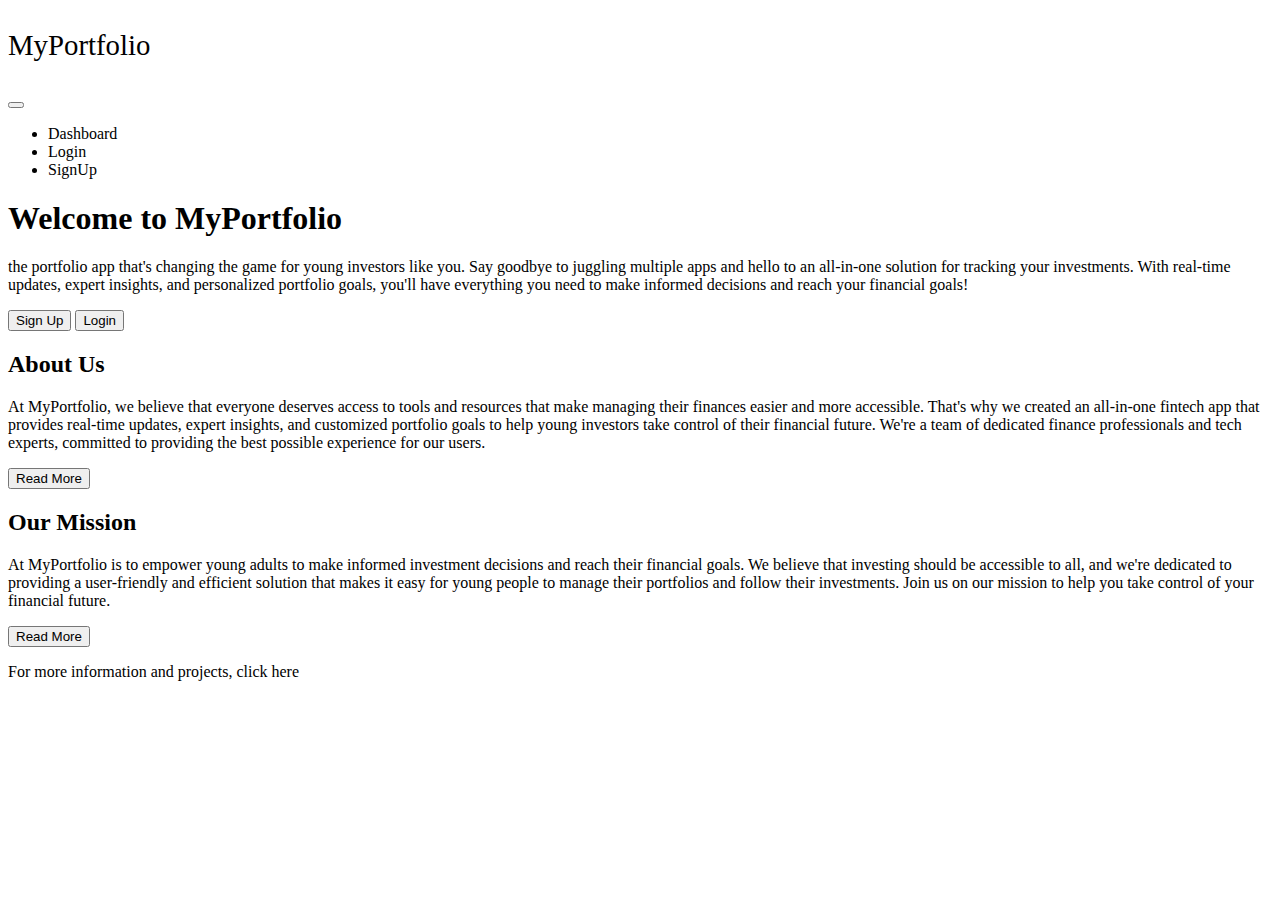
<file: src/main/resources/templates/index.html>
<!DOCTYPE html>
<html lang="en" xmlns:th="http://www.thymeleaf.org">
<head>
    <meta charset="UTF-8">
    <meta http-equiv="X-UA-Compatible" content="IE=edge">
    <meta name="viewport" content="width=device-width, initial-scale=1.0">
    <!-- Bootstrap CSS -->
    <link href="https://cdn.jsdelivr.net/npm/bootstrap@5.3.0-alpha1/dist/css/bootstrap.min.css" rel="stylesheet" integrity="sha384-GLhlTQ8iRABdZLl6O3oVMWSktQOp6b7In1Zl3/Jr59b6EGGoI1aFkw7cmDA6j6gD" crossorigin="anonymous">
    <link rel="stylesheet" th:href="@{/css/style.css}">

    <title>Index</title>
</head>
<body>
<div class="container text-bg-dark py-4">
    <!-- Nav -->
    <header class="p-3 text-bg-dark">
        <div class="container">
            <div class="d-flex flex-wrap align-items-center">
                <a th:href="@{index}" class="justify-content-center justify-content-md-start col-12 col-md-6 col-lg-7 col-xl-8 fs-4 d-flex align-items-center mb-2 mb-lg-0 text-white text-decoration-none">
                    <!-- have to modify pic -->
                    <p style="font-size: 1.8rem;" id="logo">MyPortfolio</p>
                </a>

                <nav class="col-12 col-md-6 col-lg-5 col-xl-4 navbar navbar-expand-md navbar-dark">
                    <div class="container justify-content-center">
                        <button class="navbar-toggler" type="button" data-bs-toggle="collapse" data-bs-target="#n_bar" aria-controls="navbarNavAltMarkup" aria-label="Toggle navigation">
                            <span class="navbar-toggler-icon"></span>
                        </button>
                        <div class="collapse navbar-collapse justify-content-end" id="n_bar">
                            <ul class="navbar-nav justify-content-center align-items-center">
                                <li class="nav-item active"><a class="nav-link" th:href="@{dashboard}">Dashboard</a></li>

                                <li class="nav-item active"><a class="nav-link" th:href="@{login}">Login</a></li>
                                <li class="nav-item active"><a class="nav-link" th:href="@{signup}">SignUp</a></li>
                            </ul>
                        </div>
                    </div>
                </nav>
            </div>
        </div>
    </header>
    <!-- Hero -->
    <div class="px-4 pt-3 my-4 text-center border-bottom text-bg-dark">
        <h1 class="display-4 fw-bold">Welcome to MyPortfolio</h1>
        <div class="col-lg-6 mx-auto">
            <p class="lead mb-2">the portfolio app that's changing the game for young investors like you. Say goodbye to juggling multiple apps and hello to an all-in-one solution for tracking your investments. With real-time updates, expert insights, and personalized portfolio goals, you'll have everything you need to make informed decisions and reach your financial goals!</p>
            <div class="d-grid gap-2 d-sm-flex justify-content-sm-center mb-5">
                <a th:href="@{signup}"><button type="button" class="btn btn-primary btn-lg px-4 me-sm-3">Sign Up</button></a>
                <a th:href="@{login}"><button type="button" class="btn btn-outline-secondary btn-lg px-4">Login</button></a>
            </div>
        </div>
        <div style="max-height: 100%;">
            <div class="container px-2">
                <!-- have to modify pic -->
                <div class="image-hero"></div>
            </div>
        </div>
    </div>

    <!-- Bottom Sections -->
    <div class="row align-items-md-stretch">
        <div class="col-md-6">
            <div class="h-100 p-5 text-bg-secondary rounded-3">
                <h2>About Us</h2>
                <p>At MyPortfolio, we believe that everyone deserves access to tools and resources that make managing their finances easier and more accessible. That's why we created an all-in-one fintech app that provides real-time updates, expert insights, and customized portfolio goals to help young investors take control of their financial future. We're a team of dedicated finance professionals and tech experts, committed to providing the best possible experience for our users.</p>
                <button class="btn btn-outline-light m-2" type="button">Read More</button>
            </div>
        </div>
        <div class="col-md-6">
            <div class="h-100 p-5 bg-light border rounded-3 text-bg-light">
                <h2>Our Mission</h2>
                <p>At MyPortfolio is to empower young adults to make informed investment decisions and reach their financial goals. We believe that investing should be accessible to all, and we're dedicated to providing a user-friendly and efficient solution that makes it easy for young people to manage their portfolios and follow their investments. Join us on our mission to help you take control of your financial future.</p>
                <button class="btn btn-outline-secondary m-2" type="button">Read More</button>
            </div>
        </div>
    </div>
    <footer class="row justify-content-center">
        <div class="p-4 col-auto">
            <p>For more information and projects, click here</p>
        </div>
    </footer>
</div>

<!-- Option 1: Bootstrap Bundle with Popper -->
<script src="https://cdn.jsdelivr.net/npm/bootstrap@5.3.0-alpha1/dist/js/bootstrap.bundle.min.js" integrity="sha384-w76AqPfDkMBDXo30jS1Sgez6pr3x5MlQ1ZAGC+nuZB+EYdgRZgiwxhTBTkF7CXvN" crossorigin="anonymous"></script>
<script th:src="@{/javascript/index.js}"></script>
</body>
</html>
</file>
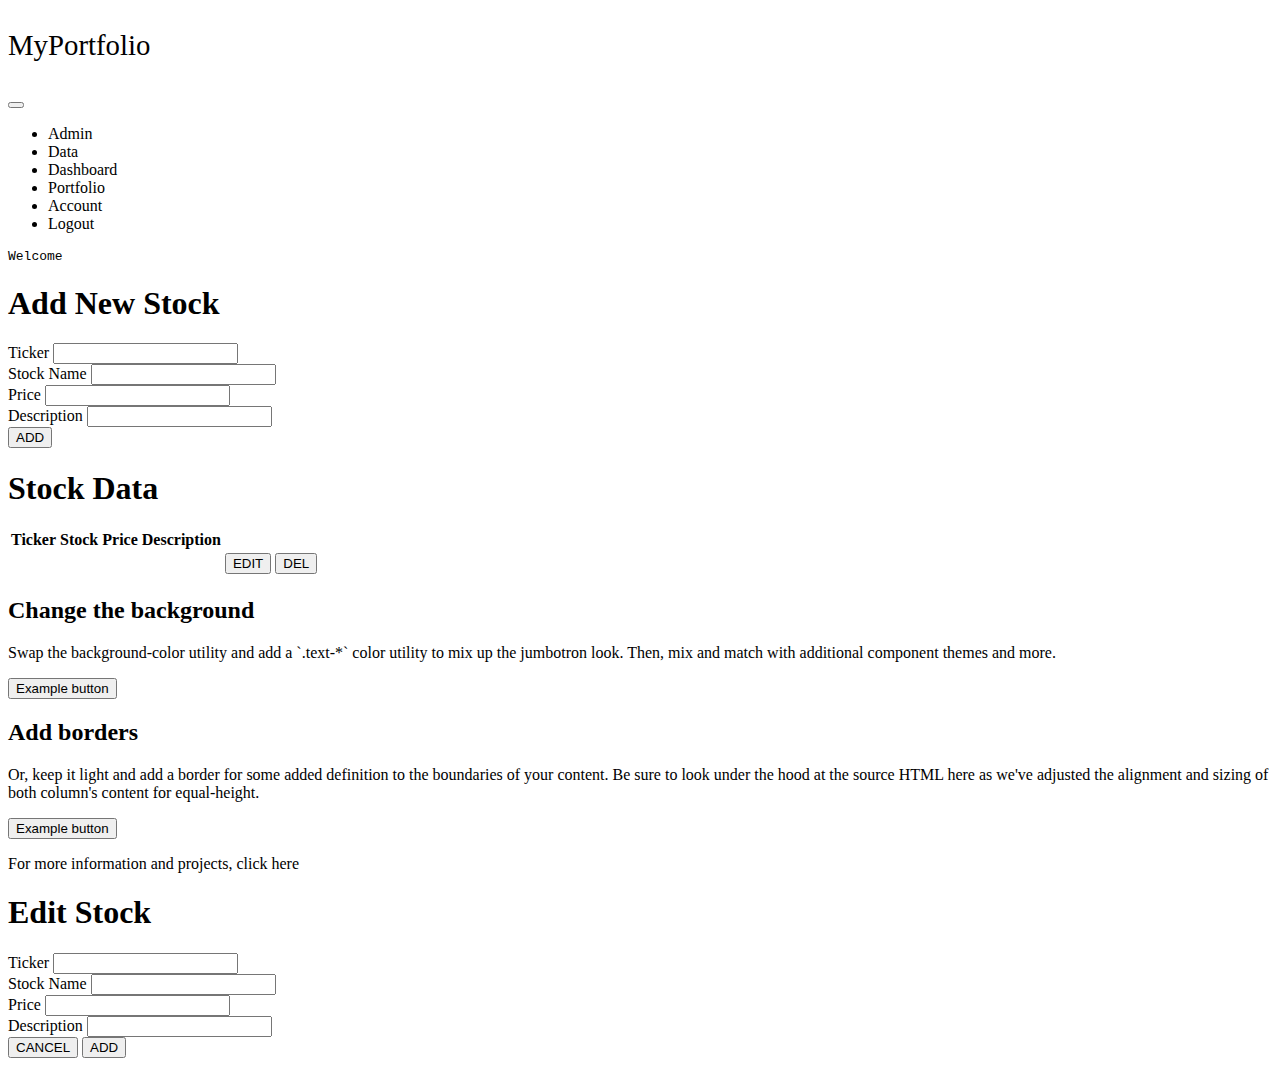
<file: src/main/resources/templates/adminstocks.html>
<!DOCTYPE html>
<html lang="en" xmlns:th="http://www.thymeleaf.org" xmlns:sec="http://www.thymeleaf.org/thymeleaf-extras-springsecurity6">
<head>
  <meta charset="UTF-8">
  <meta http-equiv="X-UA-Compatible" content="IE=edge">
  <meta name="viewport" content="width=device-width, initial-scale=1.0">
  <!-- Bootstrap CSS -->
  <link href="https://cdn.jsdelivr.net/npm/bootstrap@5.3.0-alpha1/dist/css/bootstrap.min.css" rel="stylesheet" integrity="sha384-GLhlTQ8iRABdZLl6O3oVMWSktQOp6b7In1Zl3/Jr59b6EGGoI1aFkw7cmDA6j6gD" crossorigin="anonymous">
  <link rel="stylesheet" th:href="@{/css/style.css}">

  <title>User Dashboard</title>
</head>
<body>
<div class="container text-bg-dark py-4">
  <!-- Nav -->
  <header class="p-3 text-bg-dark">
    <div class="container">
      <div class="d-flex flex-wrap align-items-center">
        <a th:href="@{/user/dashboard}" class="justify-content-center justify-content-md-start col-12 col-md-6 col-lg-7 col-xl-8 fs-4 d-flex align-items-center mb-2 mb-lg-0 text-white text-decoration-none">
          <p style="font-size: 1.8rem;" id="logo">MyPortfolio</p>
        </a>

        <nav class="col-12 col-md-6 col-lg-5 col-xl-4 navbar navbar-expand-md navbar-dark">
          <div class="container justify-content-center">
            <button class="navbar-toggler" type="button" data-bs-toggle="collapse" data-bs-target="#n_bar" aria-controls="navbarNavAltMarkup" aria-label="Toggle navigation">
              <span class="navbar-toggler-icon"></span>
            </button>
            <div class="collapse navbar-collapse justify-content-end" id="n_bar">
              <ul class="navbar-nav justify-content-end align-items-center">
                <!-- <button class="navbar-toggler" type="button" data-bs-toggle="collapse" data-bs-target="#n_bar" aria-controls="navbarNavAltMarkup" aria-label="Toggle navigation">
                    <span>Admin</span>
                    <li sec:authorize="hasRole('ADMIN')" class="nav-item active"><a class="nav-link" th:href="@{/admin/users}">Users</a></li>
                </button> -->
                <li sec:authorize="hasRole('ADMIN')" class="nav-item active"><a class="nav-link" th:href="@{/admin/users}">Admin</a></li>
                <li sec:authorize="hasRole('ADMIN')" class="nav-item active"><a class="nav-link" th:href="@{/admin/stocks}">Data</a></li>

                <li class="nav-item active"><a class="nav-link" th:href="@{/user/dashboard}">Dashboard</a></li>
                <li class="nav-item active"><a class="nav-link" th:href="@{/user/portfolio}" id="dash-tab-login">Portfolio</a></li>
                <li class="nav-item active"><a class="nav-link" th:href="@{/user/account}">Account</a></li>
                <li class="nav-item active"><a class="nav-link" th:href="@{/logout}">Logout</a></li>
              </ul>
            </div>
          </div>
        </nav>
      </div>
    </div>
  </header>

  <!-- Main added p-3 class on all main-->
  <div class="row align-items-md-start justify-content-center mb-5 g-3 p-3" id="admin-dashboard">
    <div id="dash-top">
      <pre class="class col-12 d-flex justify-content-end align-items-center">Welcome <span th:object="${currentUser}" th:text="*{firstName}"></span></pre>
    </div>
    <!-- Add New Stock Form-->
    <h1 class="h3">Add New Stock</h1>
    <div  class="p-3 col-11 col-md-10">
      <form class="row g-3 needs-validation" method="post" th:action="@{/admin/stocks/add}" th:object="${newStock}">
        <div class="col-md-6">
          <label for="traded-stock" class="form-label">Ticker</label>
          <input 
            name="ticker" 
            class="form-control" 
            type="text" 
            id="ticker"
            th:field="*{ticker}"
            >
        </div>

        <div class="col-md-6">
          <label for="stockName" class="form-label">Stock Name</label>
          <input 
            name="stockName"
            type="text" 
            class="form-control" 
            id="stockName"
            th:field="*{stockName}"
            required>
        </div>

        <div class="col-md-6">
          <label for="price" class="form-label">Price</label>
          <input 
            pattern="^\d{1,8}|\d{0,8}\.\d{1,2}$"
            name="price"
            type="text" 
            class="form-control" 
            id="price"
            th:field="*{price}"
            required>
        </div>

        <div class="col-md-12">
          <label for="description" class="form-label">Description</label>
          <input 
            name="description"
            type="text" 
            class="form-control" 
            id="description"
            th:field="*{description}"
            required>
        </div>

        <div class="col-12">
          <button type="submit" class="btn btn-primary">ADD</button>
        </div>
      </form>
    </div>
    <!-- Top User Info: got rid of id="dash-left"-->
    <h1 class="h3">Stock Data</h1>
    <div class="p-3 col-11 col-md-12">
      <div>
        <table class="table text-bg-dark text-uppercase">
          <thead>
            <tr>
              <th scope="col">Ticker</th>
              <th scope="col">Stock</th>
              <th scope="col">Price</th>
              <th scope="col">Description</th>
              <th scope="col"></th>
              <th scope="col"></th>
            </tr>
          </thead>
          <tbody>
            <tr th:each="stock: ${allStocks}">
                <td th:text="${stock.ticker}"></td>
                <td th:text="${stock.stockName}"></td>

                <td th:with="price = ${stock.price}">
                  <span th:text="${#numbers.formatDecimal(price, 0, 'COMMA', 2, 'POINT')}"></span>
                </td>

                <td th:text="${stock.description}"></td>

                <td>
                    <button class="stock-edit-btn stock-add-btn btn-outline-dark btn btn-primary" data-bs-toggle="modal" data-bs-target="#exampleModal" 
                    th:id="${stock.ticker}">EDIT</button>
                </td>
                <td>
                    <form class="row g-3 needs-validation" 
                    method="post" 
                    th:action="@{/admin/stocks/delete/{ticker}(ticker = ${stock.ticker})}">
                    <button class="stock-add-btn btn-outline-dark btn btn-danger" type="submit">DEL</button>
                    </form>
                </td>

            </tr>
          </tbody>
        </table>
      </div>
    </div>
  </div>

  <!-- Bottom Sections -->
  <div class="row align-items-md-stretch">
    <div class="col-md-6">
      <div class="h-100 p-5 text-bg-dark rounded-3">
        <h2>Change the background</h2>
        <p>Swap the background-color utility and add a `.text-*` color utility to mix up the jumbotron look. Then, mix and match with additional component themes and more.</p>
        <button class="btn btn-outline-light" type="button">Example button</button>
      </div>
    </div>
    <div class="col-md-6">
      <div class="h-100 p-5 bg-light border rounded-3 text-bg-light">
        <h2>Add borders</h2>
        <p>Or, keep it light and add a border for some added definition to the boundaries of your content. Be sure to look under the hood at the source HTML here as we've adjusted the alignment and sizing of both column's content for equal-height.</p>
        <button class="btn btn-outline-secondary" type="button">Example button</button>
      </div>
    </div>
  </div>
  <footer class="row justify-content-center">
    <div class="p-4 col-auto gy-3">
      <p>For more information and projects, click here</p>
    </div>
  </footer>

  <!-- Modal -->
  <div class="modal fade" id="exampleModal" tabindex="-1" aria-labelledby="exampleModalLabel" aria-hidden="true">
    <div class="modal-dialog">
      <div class="modal-content text-bg-light">
        <div class="modal-header">

        <div class="modal-body">
          <h1 class="modal-title fs-5" id="exampleModalLabel">Edit Stock</h1>
          <form class="row g-3 needs-validation" method="post" th:action="@{/admin/stocks/edit}">
            <div class="col-md-6">
              <label for="traded-stock" class="form-label">Ticker</label>
              <input 
                name="ticker" 
                class="form-control input-modifier" 
                type="text" 
                id="traded-stock" 
                >
            </div>

            <div class="col-md-6">
              <label for="stockName" class="form-label">Stock Name</label>
              <input 
                name="stockName"
                type="text" 
                class="form-control" 
                id="stockName" 
                required>
            </div>

            <div class="col-md-6">
              <label for="price" class="form-label">Price</label>
              <input 
                pattern="^\d{1,8}|\d{0,8}\.\d{1,2}$"
                name="price"
                type="text" 
                class="form-control" 
                id="price" 
                required>
            </div>

            <div class="col-md-12">
              <label for="description" class="form-label">Description</label>
              <input 
                name="description"
                type="text" 
                class="form-control" 
                id="description" 
                required>
            </div>

            <div class="modal-footer">
              <button type="button" class="btn btn-secondary" data-bs-dismiss="modal">CANCEL</button>
              <a><button type="submit" class="btn btn-primary">ADD</button></a>
            </div>
          </form>
        </div>

      </div>
    </div>
  </div>
</div>

<!-- Option 1: Bootstrap Bundle with Popper -->
<script src="https://cdn.jsdelivr.net/npm/bootstrap@5.3.0-alpha1/dist/js/bootstrap.bundle.min.js" integrity="sha384-w76AqPfDkMBDXo30jS1Sgez6pr3x5MlQ1ZAGC+nuZB+EYdgRZgiwxhTBTkF7CXvN" crossorigin="anonymous"></script>
<script th:src="@{/javascript/index.js}"></script>
</body>
</html>
</file>
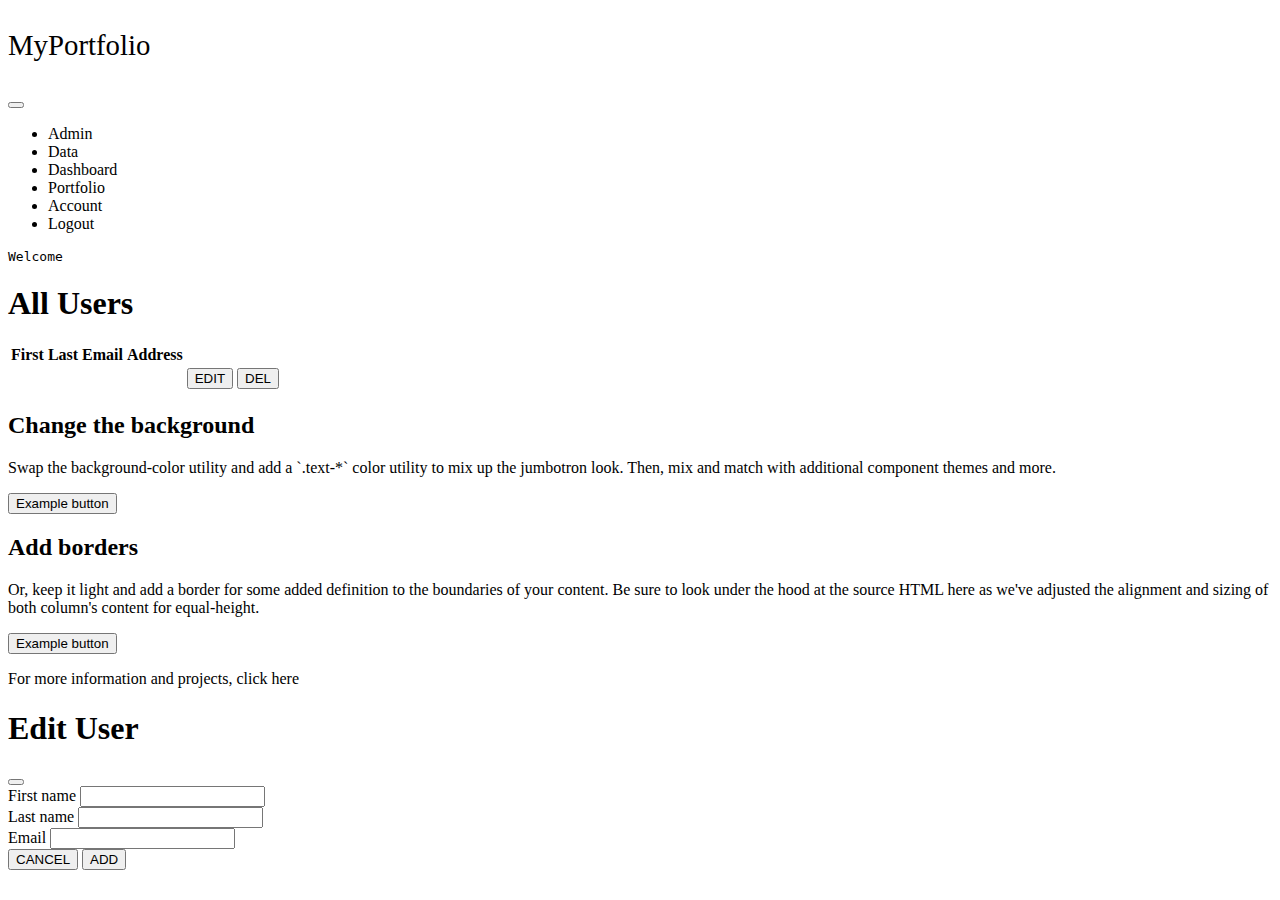
<file: src/main/resources/templates/adminusers.html>
<!DOCTYPE html>
<html lang="en" xmlns:th="http://www.thymeleaf.org" xmlns:sec="http://www.thymeleaf.org/thymeleaf-extras-springsecurity6">
<head>
  <meta charset="UTF-8">
  <meta http-equiv="X-UA-Compatible" content="IE=edge">
  <meta name="viewport" content="width=device-width, initial-scale=1.0">
  <!-- Bootstrap CSS -->
  <link href="https://cdn.jsdelivr.net/npm/bootstrap@5.3.0-alpha1/dist/css/bootstrap.min.css" rel="stylesheet" integrity="sha384-GLhlTQ8iRABdZLl6O3oVMWSktQOp6b7In1Zl3/Jr59b6EGGoI1aFkw7cmDA6j6gD" crossorigin="anonymous">
  <link rel="stylesheet" th:href="@{/css/style.css}">

  <title>User Dashboard</title>
</head>
<body>
<div class="container text-bg-dark py-4">
  <!-- Nav -->
  <header class="p-3 text-bg-dark">
    <div class="container">
      <div class="d-flex flex-wrap align-items-center">
        <a th:href="@{/user/dashboard}" class="justify-content-center justify-content-md-start col-12 col-md-6 col-lg-7 col-xl-8 fs-4 d-flex align-items-center mb-2 mb-lg-0 text-white text-decoration-none">
          <p style="font-size: 1.8rem;" id="logo">MyPortfolio</p>
        </a>

        <nav class="col-12 col-md-6 col-lg-5 col-xl-4 navbar navbar-expand-md navbar-dark">
          <div class="container justify-content-center">
            <button class="navbar-toggler" type="button" data-bs-toggle="collapse" data-bs-target="#n_bar" aria-controls="navbarNavAltMarkup" aria-label="Toggle navigation">
              <span class="navbar-toggler-icon"></span>
            </button>
            <div class="collapse navbar-collapse justify-content-end" id="n_bar">
              <ul class="navbar-nav justify-content-end align-items-center">
                <!-- <button class="navbar-toggler" type="button" data-bs-toggle="collapse" data-bs-target="#n_bar" aria-controls="navbarNavAltMarkup" aria-label="Toggle navigation">
                    <span>Admin</span>
                    <li sec:authorize="hasRole('ADMIN')" class="nav-item active"><a class="nav-link" th:href="@{/admin/users}">Users</a></li>
                </button> -->
                <li sec:authorize="hasRole('ADMIN')" class="nav-item active"><a class="nav-link" th:href="@{/admin/users}">Admin</a></li>
                <li sec:authorize="hasRole('ADMIN')" class="nav-item active"><a class="nav-link" th:href="@{/admin/stocks}">Data</a></li>


                <li class="nav-item active"><a class="nav-link" th:href="@{/user/dashboard}">Dashboard</a></li>
                <li class="nav-item active"><a class="nav-link" th:href="@{/user/portfolio}" id="dash-tab-login">Portfolio</a></li>
                <li class="nav-item active"><a class="nav-link" th:href="@{/user/account}">Account</a></li>
                <li class="nav-item active"><a class="nav-link" th:href="@{/logout}">Logout</a></li>
              </ul>
            </div>
          </div>
        </nav>
      </div>
    </div>
  </header>

  <!-- Main added p-3 class on all main-->
  <div class="row align-items-md-start justify-content-center mb-5 g-3 p-3" id="admin-dashboard">
    <div id="dash-top">
      <pre class="class col-12 d-flex justify-content-end align-items-center">Welcome <span th:object="${currentUser}" th:text="*{firstName}"></span></pre>
    </div>
    <!-- Top User Info: got rid of id="dash-left"-->
    <h1 class="h3">All Users</h1>
    <div class="p-3 col-11 col-md-12">
      <div>
        <table class="table text-bg-dark text-uppercase">
          <thead>
            <tr>
              <th scope="col">First</th>
              <th scope="col">Last</th>
              <th scope="col">Email</th>
              <th scope="col">Address</th>
              <th scope="col"></th>
              <th scope="col"></th>
            </tr>
          </thead>
          <tbody>
            <tr th:each="user: ${allUsers}">
                <td th:text="${user.firstName}"></td>
                <td th:text="${user.lastName}"></td>
                <td th:text="${user.email}"></td>
                <td th:text="${user.address}"></td>

                <td>
                    <button class="user-email stock-add-btn btn-outline-dark btn btn-primary" data-bs-toggle="modal" data-bs-target="#exampleModal" 
                    th:id="${user.email}">EDIT</button>
                </td>
                <td>
                    <form class="row g-3 needs-validation" 
                    method="post" 
                    th:action="@{/admin/users/delete/{email}(email = ${user.email})}">
                    <button class="stock-add-btn btn-outline-dark btn btn-danger" type="submit">DEL</button>
                    </form>
                </td>

            </tr>
          </tbody>
        </table>
      </div>
    </div>
  </div>

  <!-- Bottom Sections -->
  <div class="row align-items-md-stretch">
    <div class="col-md-6">
      <div class="h-100 p-5 text-bg-dark rounded-3">
        <h2>Change the background</h2>
        <p>Swap the background-color utility and add a `.text-*` color utility to mix up the jumbotron look. Then, mix and match with additional component themes and more.</p>
        <button class="btn btn-outline-light" type="button">Example button</button>
      </div>
    </div>
    <div class="col-md-6">
      <div class="h-100 p-5 bg-light border rounded-3 text-bg-light">
        <h2>Add borders</h2>
        <p>Or, keep it light and add a border for some added definition to the boundaries of your content. Be sure to look under the hood at the source HTML here as we've adjusted the alignment and sizing of both column's content for equal-height.</p>
        <button class="btn btn-outline-secondary" type="button">Example button</button>
      </div>
    </div>
  </div>
  <footer class="row justify-content-center">
    <div class="p-4 col-auto gy-3">
      <p>For more information and projects, click here</p>
    </div>
  </footer>

  <!-- Modal -->
  <div class="modal fade" id="exampleModal" tabindex="-1" aria-labelledby="exampleModalLabel" aria-hidden="true">
    <div class="modal-dialog">
      <div class="modal-content text-bg-light">
        <div class="modal-header">
          <h1 class="modal-title fs-5" id="exampleModalLabel">Edit User</h1>
          <button type="button" class="btn-close" data-bs-dismiss="modal" aria-label="Close"></button>
        </div>
        <div class="modal-body">
          <form class="row g-3 needs-validation" 
          method="post" 
          th:action="@{/admin/users/edit}">
            <div class="col-md-6">
                <label for="fName" class="form-label">First name</label>
                <input type="text" class="form-control" id="fName" 
                name="first-name"
                required>
      
            </div>
            
            <div class="col-md-6">
                <label for="lName" class="form-label">Last name</label>
                <input type="text" class="form-control" id="lName" 
                name="last-name"
                required>
            </div>

            <div class="col-md-6">
              <label for="traded-stock" class="form-label">Email</label>
              <input 
                name="user-email" 
                class="form-control input-modifier" 
                type="text" 
                id="user-email" 
                >
            </div>

            <div class="modal-footer">
              <button type="button" class="btn btn-secondary" data-bs-dismiss="modal">CANCEL</button>
              <a><button type="submit" class="btn btn-primary">ADD</button></a>
            </div>
          </form>
        </div>
      </div>
    </div>
  </div>
</div>

<!-- Option 1: Bootstrap Bundle with Popper -->
<script src="https://cdn.jsdelivr.net/npm/bootstrap@5.3.0-alpha1/dist/js/bootstrap.bundle.min.js" integrity="sha384-w76AqPfDkMBDXo30jS1Sgez6pr3x5MlQ1ZAGC+nuZB+EYdgRZgiwxhTBTkF7CXvN" crossorigin="anonymous"></script>
<script th:src="@{/javascript/index.js}"></script>
</body>
</html>
</file>
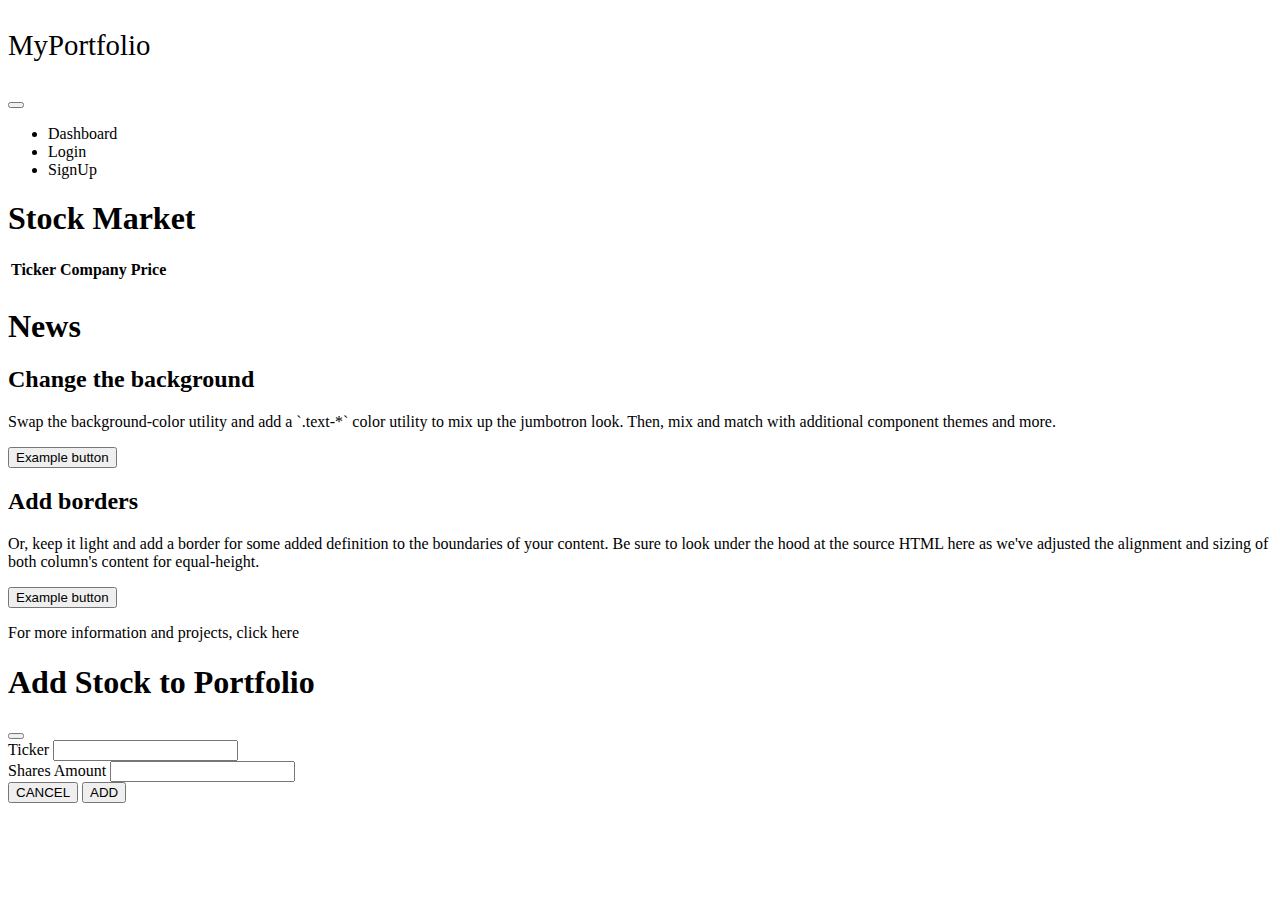
<file: src/main/resources/templates/dashboard.html>
<!DOCTYPE html>
<html lang="en" xmlns:th="http://www.thymeleaf.org">
<head>
  <meta charset="UTF-8">
  <meta http-equiv="X-UA-Compatible" content="IE=edge">
  <meta name="viewport" content="width=device-width, initial-scale=1.0">
  <!-- Bootstrap CSS -->
  <link href="https://cdn.jsdelivr.net/npm/bootstrap@5.3.0-alpha1/dist/css/bootstrap.min.css" rel="stylesheet" integrity="sha384-GLhlTQ8iRABdZLl6O3oVMWSktQOp6b7In1Zl3/Jr59b6EGGoI1aFkw7cmDA6j6gD" crossorigin="anonymous">
  <link rel="stylesheet" th:href="@{/css/style.css}">

  <title>Dash Board</title>
</head>
<body>
<div class="container text-bg-dark py-4">
  <!-- Nav -->
  <header class="p-3 text-bg-dark">
    <div class="container">
      <div class="d-flex flex-wrap align-items-center">
        <a th:href="@{index}" class="justify-content-center justify-content-md-start col-12 col-md-6 col-lg-7 col-xl-8 fs-4 d-flex align-items-center mb-2 mb-lg-0 text-white text-decoration-none">
          <p style="font-size: 1.8rem;" id="logo">MyPortfolio</p>
        </a>

        <nav class="col-12 col-md-6 col-lg-5 col-xl-4 navbar navbar-expand-md navbar-dark">
          <div class="container justify-content-center">
            <button class="navbar-toggler" type="button" data-bs-toggle="collapse" data-bs-target="#n_bar" aria-controls="navbarNavAltMarkup" aria-label="Toggle navigation">
              <span class="navbar-toggler-icon"></span>
            </button>
            <div class="collapse navbar-collapse justify-content-end" id="n_bar">
              <ul class="navbar-nav justify-content-end align-items-center">

                <!-- <nav class="navbar navbar-expand-md navbar-dark bg-dark">
                  <a class="navbar-brand" href="#">Admin</a>
                  <div class="navbar-links">
                    <ul class="navbar-nav flex-column">
                      <li class="nav-item">
                        <a class="nav-link" href="users.html">Users</a>
                      </li>
                      <li class="nav-item">
                        <a class="nav-link" href="stocks.html">Stocks</a>
                      </li>
                    </ul>
                  </div>
                </nav> -->

                <li class="nav-item active"><a class="nav-link" th:href="@{dashboard}">Dashboard</a></li>


                <li class="nav-item active"><a class="nav-link" th:href="@{login}" id="dash-tab-login">Login</a></li>
                <li class="nav-item active"><a class="nav-link" th:href="@{signup}" id="dash-tab-signup">SignUp</a></li>
              </ul>
            </div>
          </div>
        </nav>
      </div>
    </div>
  </header>

  <!-- Main -->
  <div class="row p-3">

  <div class="row align-items-md-start justify-content-center mb-5 g-3 p-3" id="main-dashboard">

    <!--Right Main All Stocks -->
    <div class="col-11 col-md-6 vh-50 p-3" id="dash-right">

      <h1 class="h3">Stock Market</h1>

      <ul class="row" id="stocks-container">
      </ul>
      <table class="table text-bg-dark">
        <thead>
          <tr>
            <th scope="col" class="h5">Ticker</th>
            <th scope="col" class="h5">Company</th>
            <th scope="col" class="h5">Price</th>
            <th scope="col" class="h5"></th>
          </tr>
        </thead>
        <tr th:each="stcks: ${allStocks}">
          <th scope="row" th:text="${stcks.ticker}"></th>
          <td th:text="${stcks.stockName}">
          <td th:text="${stcks.price}">
        </tr>
      </table>
    </div>

    <!--Left Main User Stocks got rid of this  class="d-flex align-items-start" id="dash-left"-->
    <div class="col-11 col-md-6 p-3" >

      <h1 class="h3">News</h1>
      <div id="news-container" class="overflow-auto">

      </div>

    </div>
  </div>


  <!-- Bottom Sections -->
  <div class="row align-items-md-stretch">
    <div class="col-md-6">
      <div class="h-100 p-5 text-bg-dark rounded-3">
        <h2>Change the background</h2>
        <p>Swap the background-color utility and add a `.text-*` color utility to mix up the jumbotron look. Then, mix and match with additional component themes and more.</p>
        <button class="btn btn-outline-light" type="button">Example button</button>
      </div>
    </div>
    <div class="col-md-6">
      <div class="h-100 p-5 bg-light border rounded-3 text-bg-light">
        <h2>Add borders</h2>
        <p>Or, keep it light and add a border for some added definition to the boundaries of your content. Be sure to look under the hood at the source HTML here as we've adjusted the alignment and sizing of both column's content for equal-height.</p>
        <button class="btn btn-outline-secondary" type="button">Example button</button>
      </div>
    </div>
  </div>
  <footer class="row justify-content-center">
    <div class="p-4 col-auto gy-3">
      <p>For more information and projects, click here</p>
    </div>
  </footer>
  <!-- Modal -->
  <div class="modal fade" id="exampleModal" tabindex="-1" aria-labelledby="exampleModalLabel" aria-hidden="true">
    <div class="modal-dialog">
      <div class="modal-content text-bg-light">
        <div class="modal-header">
          <h1 class="modal-title fs-5" id="exampleModalLabel">Add Stock to Portfolio</h1>
          <button type="button" class="btn-close" data-bs-dismiss="modal" aria-label="Close"></button>
        </div>
        <div class="modal-body">
          <form class="row g-3 needs-validation" method="post" th:action="@{/dashboard/addstock}">
            <div class="col-md-6">
              <label for="traded-stock" class="form-label">Ticker</label>
              <input 
                name="ticker" 
                class="form-control input-modifier" 
                type="text" 
                id="traded-stock" 
                >
            </div>
            <div class="col-md-6">
              <label for="sharesAmount" class="form-label">Shares Amount</label>
              <input 
                name="shares"
                type="text" 
                class="form-control" 
                id="sharesAmount" 
                pattern="^\d{1,8}|\d{0,8}\.\d{1,2}$" 
                required>
            </div>

            <div class="modal-footer">
              <button type="button" class="btn btn-secondary" data-bs-dismiss="modal">CANCEL</button>
              <a><button type="submit" class="btn btn-primary">ADD</button></a>
            </div>
          </form>
        </div>
      </div>
    </div>
  </div>
</div>

<!-- Option 1: Bootstrap Bundle with Popper -->
<script src="https://cdn.jsdelivr.net/npm/bootstrap@5.3.0-alpha1/dist/js/bootstrap.bundle.min.js" integrity="sha384-w76AqPfDkMBDXo30jS1Sgez6pr3x5MlQ1ZAGC+nuZB+EYdgRZgiwxhTBTkF7CXvN" crossorigin="anonymous"></script>
<script th:src="@{/javascript/index.js}"></script>
</body>
</html>
</file>
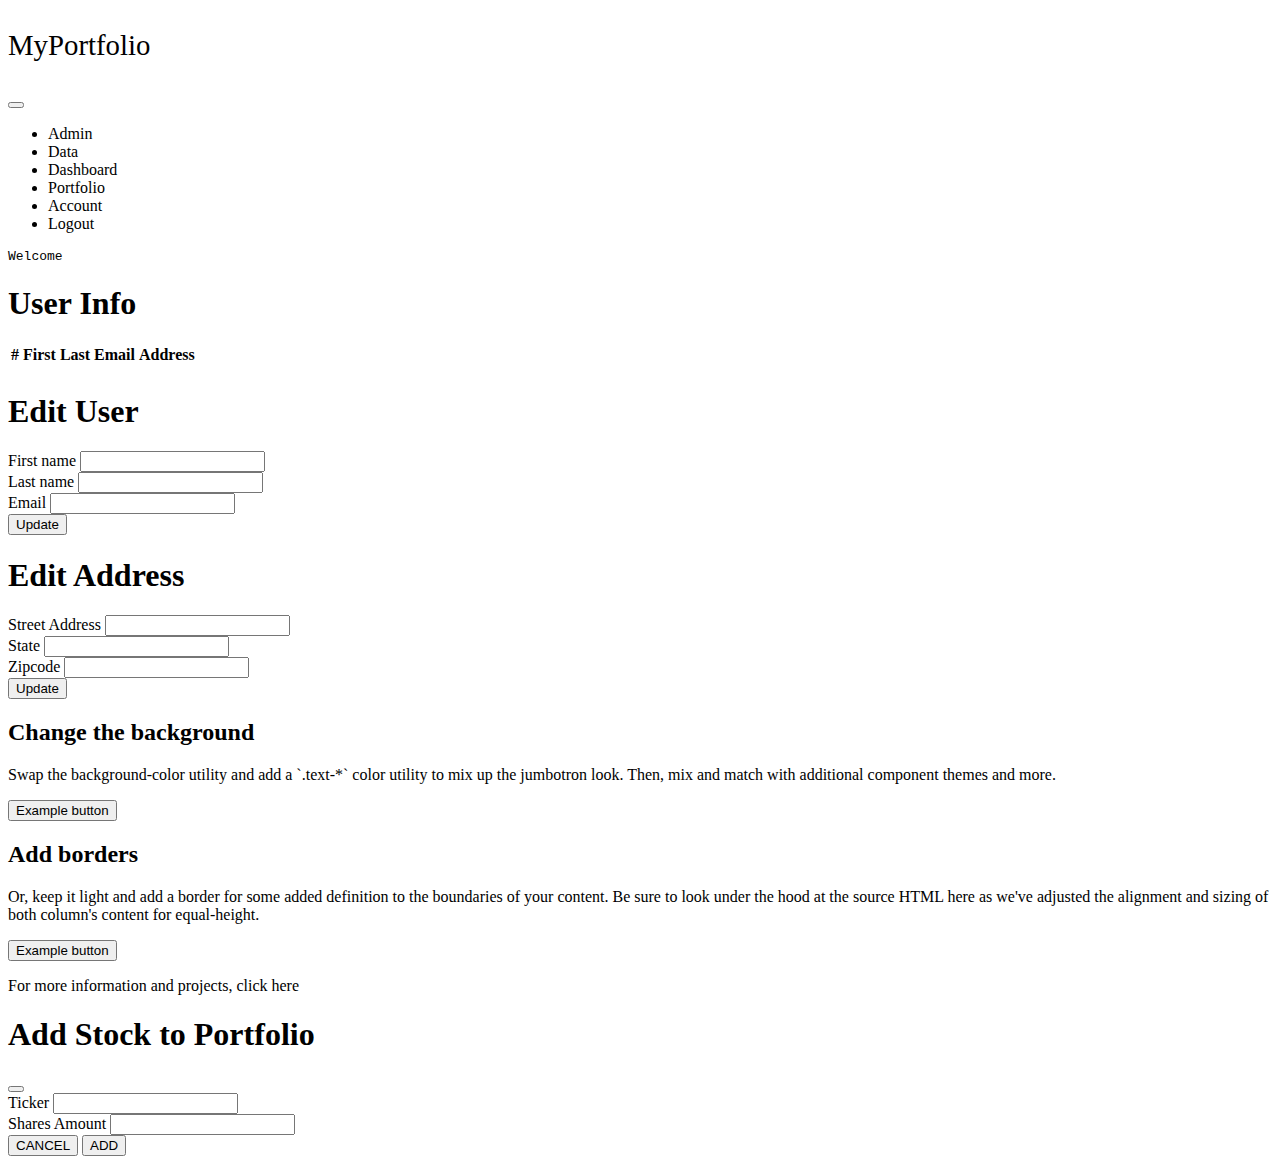
<file: src/main/resources/templates/useraccount.html>
<!DOCTYPE html>
<html lang="en" xmlns:th="http://www.thymeleaf.org" xmlns:sec="http://www.thymeleaf.org/thymeleaf-extras-springsecurity6">
<head>
  <meta charset="UTF-8">
  <meta http-equiv="X-UA-Compatible" content="IE=edge">
  <meta name="viewport" content="width=device-width, initial-scale=1.0">
  <!-- Bootstrap CSS -->
  <link href="https://cdn.jsdelivr.net/npm/bootstrap@5.3.0-alpha1/dist/css/bootstrap.min.css" rel="stylesheet" integrity="sha384-GLhlTQ8iRABdZLl6O3oVMWSktQOp6b7In1Zl3/Jr59b6EGGoI1aFkw7cmDA6j6gD" crossorigin="anonymous">
  <link rel="stylesheet" th:href="@{/css/style.css}">

  <title>User Dashboard</title>
</head>
<body>
<div class="container text-bg-dark py-4">
  <!-- Nav -->
  <header class="p-3 text-bg-dark">
    <div class="container">
      <div class="d-flex flex-wrap align-items-center">
        <a th:href="@{/user/dashboard}" class="justify-content-center justify-content-md-start col-12 col-md-6 col-lg-7 col-xl-8 fs-4 d-flex align-items-center mb-2 mb-lg-0 text-white text-decoration-none">
          <p style="font-size: 1.8rem;" id="logo">MyPortfolio</p>
        </a>

        <nav class="col-12 col-md-6 col-lg-5 col-xl-4 navbar navbar-expand-md navbar-dark">
          <div class="container justify-content-center">
            <button class="navbar-toggler" type="button" data-bs-toggle="collapse" data-bs-target="#n_bar" aria-controls="navbarNavAltMarkup" aria-label="Toggle navigation">
              <span class="navbar-toggler-icon"></span>
            </button>
            <div class="collapse navbar-collapse justify-content-end" id="n_bar">
              <ul class="navbar-nav justify-content-end align-items-center">

                <li sec:authorize="hasRole('ADMIN')" class="nav-item active"><a class="nav-link" th:href="@{/admin/users}">Admin</a></li>
                <li sec:authorize="hasRole('ADMIN')" class="nav-item active"><a class="nav-link" th:href="@{/admin/stocks}">Data</a></li>


                <li class="nav-item active"><a class="nav-link" th:href="@{/user/dashboard}">Dashboard</a></li>
                <li class="nav-item active"><a class="nav-link" th:href="@{/user/portfolio}" id="dash-tab-login">Portfolio</a></li>
                <li class="nav-item active"><a class="nav-link" th:href="@{/user/account}" >Account</a></li>
                <li class="nav-item active"><a class="nav-link" th:href="@{/logout}">Logout</a></li>
              </ul>
            </div>
          </div>
        </nav>
      </div>
    </div>
  </header>

  <!-- Main added p-3 class on all main-->
  <div class="row align-items-md-start justify-content-center mb-5 g-3 p-3" id="main-dashboard">
    <div id="dash-top">
      <pre class="class col-12 d-flex justify-content-end align-items-center">Welcome <span th:object="${currentUser}" th:text="*{firstName}"></span></pre>
    </div>
    <!-- Top User Info-->
    <h1 class="h3">User Info</h1>
    <div class="p-3 col-11 col-md-12">
      <div>

        <table class="table text-bg-dark text-uppercase">
          <thead>
            <tr>
              <th scope="col">#</th>
              <th scope="col">First</th>
              <th scope="col">Last</th>
              <th scope="col">Email</th>
              <th scope="col">Address</th>
            </tr>
          </thead>
          <tbody>
            <tr th:each="user: ${currentUser}">
              <th scope="row" th:text="${user.id}"></th>
              <td th:text="${user.firstName}"></td>
              <td th:text="${user.lastName}"></td>
              <td th:text="${user.email}"></td>
              <td th:text="${user.address}"></td>
            </tr>
          </tbody>
        </table>

      </div>
    </div>

    <!-- th:object="${updateUser}"  -->

    <!--User Update Form-->
    <h1 class="h3">Edit User</h1>
    <div class="col-12 col-md-10">
      <!-- Form, this form allows to add new users -->
      <form method="post" 
        th:action="@{/user/account/edit}" 
        th:object="${editUser}" class="row g-3 needs-validation signup-validation">
        <div class="col-md-6">
          <label for="fName" class="form-label">First name</label>
          <input type="text" class="form-control" id="fName" 
          th:field="*{firstName}" 
          required>

          <span th:if="${#fields.hasErrors('firstName')}" th:errors="*{firstName}" class="error text-warning text-danger"></span>
        </div>
        <div class="col-md-6">
          <label for="lName" class="form-label">Last name</label>
          <input type="text" class="form-control" id="lName" 
          th:field="*{lastName}" 
          required>

          <span th:if="${#fields.hasErrors('lastName')}" th:errors="*{lastName}" class="error text-warning text-danger"></span>
        </div>

        <div class="col-md-6">
          <label for="newEmail" class="form-label">Email</label>
          <input type="email" class="form-control" id="newEmail" 
          th:field="*{email}" 
          required>

          <span th:if="${#fields.hasErrors('email')}" th:errors="*{email}" class="error text-warning text-danger"></span>
        </div>

        <div class="col-12">
          <button class="btn btn-primary" id="signupBttn" type="submit">Update</button>
        </div>
      </form>
  </div>

  <!--Password Update Form-->
  <!-- <div class="col-12 col-md-10">
    // Form, this form allows to add new users 
    <form method="post" th:action="@{/user/account/edit}" class="row g-3 needs-validation signup-validation">
      <div class="col-md-6">
        <label for="createPassword" class="form-label">Password</label>
        <input type="password" class="form-control" id="createPassword" min="8" pattern="(?=^.{8,}$)(?=.*\d)(?=.*[!@#$%^&*]+)(?![.\n])(?=.*[A-Z])(?=.*[a-z]).*$" 
        th:field="*{password}" 
        th:object="${editUser}"
        required>
      </div>
      <div class="col-12">
          <a th:href="@{/user/account}"><button class="btn btn-primary" id="signupBttn" type="submit">Submit form</button></a>
      </div>
    </form>
  </div> -->

  <!--Address Update Form-->
  <h1 class="h3">Edit Address</h1>
  <div class="col-12 col-md-10">
    <form action="" class="row g-3 needs-validation signup-validation"
      method="post" th:action="@{/user/account/edit_address}" th:object="${editAddress}">
      <div class="col-md-6">
        <label for="streetAddress" class="form-label">Street Address</label>
        <input type="text" class="form-control" id="streetAddress" name="street" 
        th:field="*{street}" 
        required>
        
        <span th:if="${#fields.hasErrors('street')}" th:errors="*{street}" class="error text-warning text-danger"></span>
      </div>

      <div class="col-12 col-md-3">
        <label for="stateAddress" class="form-label">State</label>
        <input type="text" class="form-control" id="stateAddress" name="state" 
        th:field="*{state}" 
        required>

        <span th:if="${#fields.hasErrors('state')}" th:errors="*{state}" class="error text-warning text-danger"></span>
      </div>

      <div class="col-12 col-md-3">
        <label for="zipcode" class="form-label">Zipcode</label>
        <input type="text" class="form-control" id="zipcode" name="zip" max="5" 
        th:field="*{zipcode}" 
        required>

        <span th:if="${#fields.hasErrors('zipcode')}" th:errors="*{zipcode}" class="error text-warning text-danger"></span>
      </div>

      <div class="col-12">
        <button class="btn btn-primary" id="signupBttn" type="submit">Update</button>
      </div>

    </form>
  </div>

  <!-- Bottom Sections -->
  <div class="row align-items-md-stretch">
    <div class="col-md-6">
      <div class="h-100 p-5 text-bg-dark rounded-3">
        <h2>Change the background</h2>
        <p>Swap the background-color utility and add a `.text-*` color utility to mix up the jumbotron look. Then, mix and match with additional component themes and more.</p>
        <button class="btn btn-outline-light" type="button">Example button</button>
      </div>
    </div>
    <div class="col-md-6">
      <div class="h-100 p-5 bg-light border rounded-3 text-bg-light">
        <h2>Add borders</h2>
        <p>Or, keep it light and add a border for some added definition to the boundaries of your content. Be sure to look under the hood at the source HTML here as we've adjusted the alignment and sizing of both column's content for equal-height.</p>
        <button class="btn btn-outline-secondary" type="button">Example button</button>
      </div>
    </div>
  </div>
  <footer class="row justify-content-center">
    <div class="p-4 col-auto gy-3">
      <p>For more information and projects, click here</p>
    </div>
  </footer>

  <!-- Modal -->
  <div class="modal fade" id="exampleModal" tabindex="-1" aria-labelledby="exampleModalLabel" aria-hidden="true">
    <div class="modal-dialog">
      <div class="modal-content text-bg-light">
        <div class="modal-header">
          <h1 class="modal-title fs-5" id="exampleModalLabel">Add Stock to Portfolio</h1>
          <button type="button" class="btn-close" data-bs-dismiss="modal" aria-label="Close"></button>
        </div>
        <div class="modal-body">
          <form class="row g-3 needs-validation" method="post" th:action="@{/user/portfolio/edit}">
            <div class="col-md-6">
              <label for="traded-stock" class="form-label">Ticker</label>
              <input 
                name="ticker" 
                class="form-control input-modifier" 
                type="text" 
                id="traded-stock" 
                >
            </div>

            <div class="col-md-6">
              <label for="sharesAmount" class="form-label">Shares Amount</label>
              <input 
                name="shares"
                type="text" 
                class="form-control" 
                id="sharesAmount" 
                pattern="^\d{1,8}|\d{0,8}\.\d{1,2}$" 
                required>
            </div>

            <div class="modal-footer">
              <button type="button" class="btn btn-secondary" data-bs-dismiss="modal">CANCEL</button>
              <a><button type="submit" class="btn btn-primary">ADD</button></a>
            </div>
          </form>
        </div>
      </div>
    </div>
  </div>
</div>

<!-- Option 1: Bootstrap Bundle with Popper -->
<script src="https://cdn.jsdelivr.net/npm/bootstrap@5.3.0-alpha1/dist/js/bootstrap.bundle.min.js" integrity="sha384-w76AqPfDkMBDXo30jS1Sgez6pr3x5MlQ1ZAGC+nuZB+EYdgRZgiwxhTBTkF7CXvN" crossorigin="anonymous"></script>
<script th:src="@{/javascript/index.js}"></script>
</body>
</html>
</file>
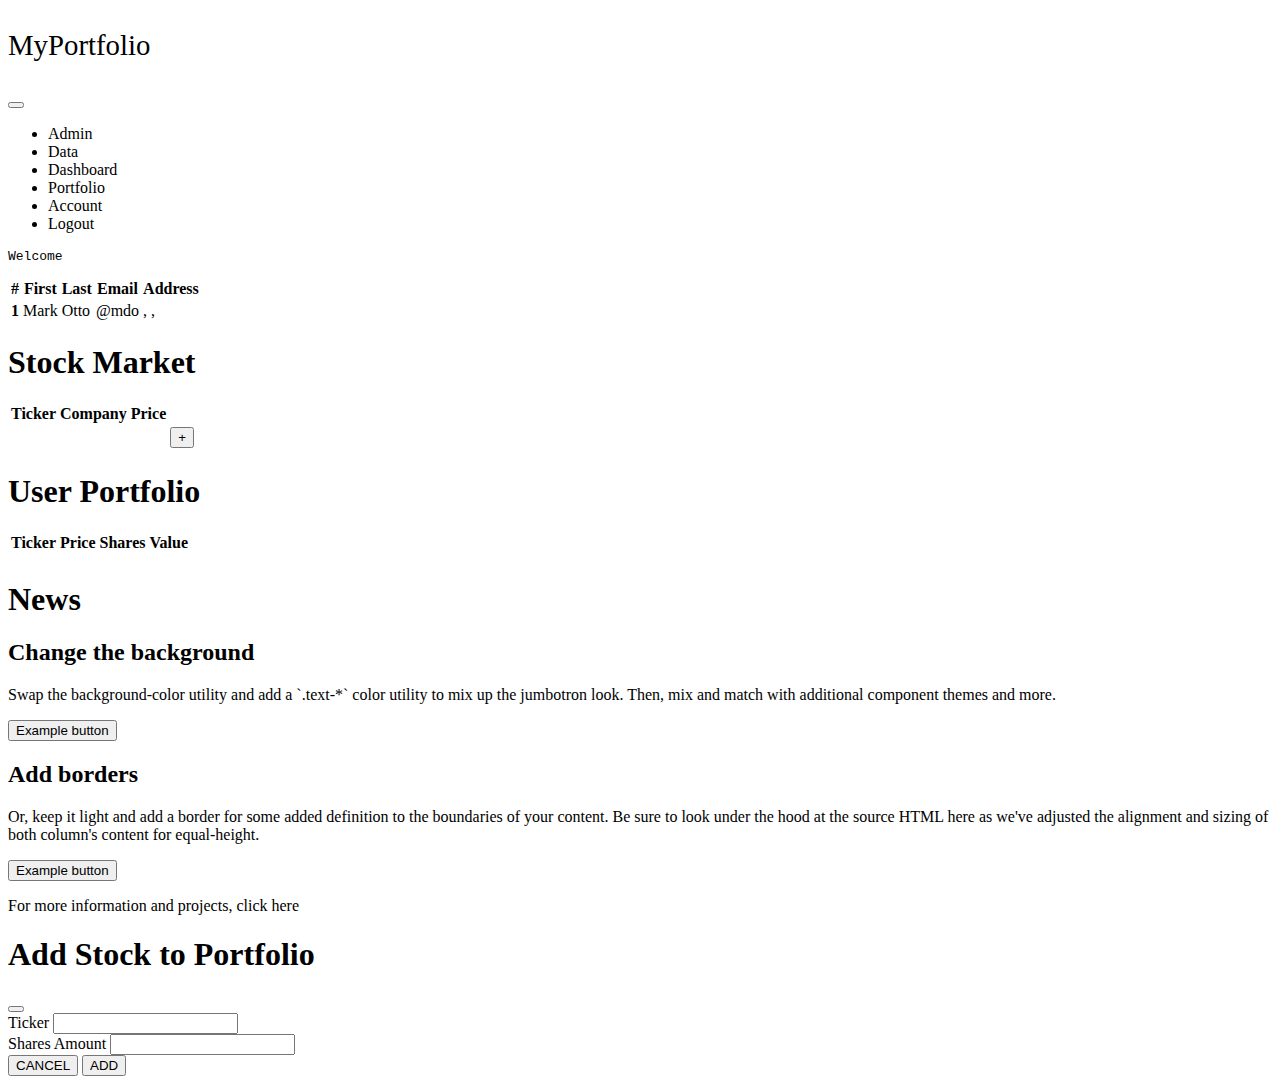
<file: src/main/resources/templates/userdashboard.html>
<!DOCTYPE html>
<html lang="en" xmlns:th="http://www.thymeleaf.org" xmlns:sec="http://www.thymeleaf.org/thymeleaf-extras-springsecurity6">
<head>
  <meta charset="UTF-8">
  <meta http-equiv="X-UA-Compatible" content="IE=edge">
  <meta name="viewport" content="width=device-width, initial-scale=1.0">
  <!-- Bootstrap CSS -->
  <link href="https://cdn.jsdelivr.net/npm/bootstrap@5.3.0-alpha1/dist/css/bootstrap.min.css" rel="stylesheet" integrity="sha384-GLhlTQ8iRABdZLl6O3oVMWSktQOp6b7In1Zl3/Jr59b6EGGoI1aFkw7cmDA6j6gD" crossorigin="anonymous">
  <link rel="stylesheet" th:href="@{/css/style.css}">

  <title>User Dashboard</title>
</head>
<body>
<div class="container text-bg-dark py-4">
  <!-- Nav -->
  <header class="p-3 text-bg-dark">
    <div class="container">
      <div class="d-flex flex-wrap align-items-center">
        <a th:href="@{/user/dashboard}" class="justify-content-center justify-content-md-start col-12 col-md-6 col-lg-7 col-xl-8 fs-4 d-flex align-items-center mb-2 mb-lg-0 text-white text-decoration-none">
          <p style="font-size: 1.8rem;" id="logo">MyPortfolio</p>
        </a>

        <nav class="col-12 col-md-6 col-lg-5 col-xl-4 navbar navbar-expand-md navbar-dark">
          <div class="container justify-content-center">
            <button class="navbar-toggler" type="button" data-bs-toggle="collapse" data-bs-target="#n_bar" aria-controls="navbarNavAltMarkup" aria-label="Toggle navigation">
              <span class="navbar-toggler-icon"></span>
            </button>
            <div class="collapse navbar-collapse justify-content-end" id="n_bar">
              <ul class="navbar-nav justify-content-end align-items-center">

                <li sec:authorize="hasRole('ADMIN')" class="nav-item active"><a class="nav-link" th:href="@{/admin/users}">Admin</a></li>
                <li sec:authorize="hasRole('ADMIN')" class="nav-item active"><a class="nav-link" th:href="@{/admin/stocks}">Data</a></li>


                <li class="nav-item active"><a class="nav-link" th:href="@{/user/dashboard}">Dashboard</a></li>
                <li class="nav-item active"><a class="nav-link" th:href="@{/user/portfolio}" id="dash-tab-login">Portfolio</a></li>
                <li class="nav-item active"><a class="nav-link" th:href="@{/user/account}">Account</a></li>
                <li class="nav-item active"><a class="nav-link" th:href="@{/logout}">Logout</a></li>
              </ul>
            </div>
          </div>
        </nav>
      </div>
    </div>
  </header>

  <!-- Main -->
  <div class="row align-items-md-start justify-content-center mb-5 g-3 p-3" id="main-dashboard">
    <!-- Top Greet -->
    <div class="col-11 col-md-12" id="dash-top">
      <pre class="class col-12 d-flex justify-content-end align-items-center">Welcome <span th:object="${currentUser}" th:text="*{firstName}"></span></pre>
    </div>
    <!-- Top User Info -->
    <div>
      <table class="table text-bg-dark text-uppercase">
        <thead>
          <tr>
            <th scope="col">#</th>
            <th scope="col">First</th>
            <th scope="col">Last</th>
            <th scope="col">Email</th>
            <th scope="col">Address</th>
          </tr>
        </thead>
        <tbody>
          <tr th:each="user: ${currentUser}">
            <th scope="row" th:text="${user.id}">1</th>
            <td th:text="${user.firstName}">Mark</td>
            <td th:text="${user.lastName}">Otto</td>
            <td th:text="${user.email}">@mdo</td>
            <td>
              <span th:each="address: ${user.address}">
                <span th:text="${address.street}">,</span>
                <span th:text="${address.state}">,</span>
                <span th:text="${address.zipcode}"></span>
              </span>
            </td>
          </tr>
        </tbody>
      </table>
    </div>

    <!--Right Main All Stocks -->
    <div class="col-11 col-md-6 vh-50 p-3" id="dash-right">

      <h1 class="h3">Stock Market</h1>

      <ul class="row" id="stocks-container">
      </ul>
      <table class="table text-bg-dark">
        <thead>
          <tr>
            <th scope="col" class="h5">Ticker</th>
            <th scope="col" class="h5">Company</th>
            <th scope="col" class="h5">Price</th>
            <th scope="col" class="h5"></th>
          </tr>
        </thead>
        <tr th:each="stcks: ${allStocks}">
          <th scope="row" th:text="${stcks.ticker}"></th>
          <td th:text="${stcks.stockName}">
          <td th:with="price = ${stcks.price}">
            <span th:text="${#numbers.formatDecimal(price, 0, 'COMMA', 2, 'POINT')}"></span>
          </td>
          <td><button class="stock-add-btn btn-outline-dark btn btn-primary" data-bs-toggle="modal" data-bs-target="#exampleModal" th:id="${stcks.ticker}">+</button></td>
        </tr>
      </table>
    </div>

    <!--Left Main User Stocks -->
    <div class="col-11 col-md-6 p-3" id="dash-left">
      
      <h1 class="h3">User Portfolio</h1>
      
      <div>
        <table class="table text-bg-dark text-uppercase">
          <thead>
            <tr>
              <th scope="col">Ticker</th>
              <th scope="col">Price</th>
              <th scope="col">Shares</th>
              <th scope="col">Value</th>
            </tr>
          </thead>
          <tbody>
            <tr th:each="portfolio: ${userPortfolio}">
              <td th:text="${portfolio.stock.ticker}"></td>
              <!--
              <td th:text="${portfolio.stock.investmentName}"></td>
              -->
              <td th:with="price = ${portfolio.stock.price}">
                <span th:text="${#numbers.formatDecimal(price, 0, 'COMMA', 2, 'POINT')}"></span>
              </td>
              <td th:with="shares = ${portfolio.shares}" >
                <span th:text="${#numbers.formatDecimal(shares, 0, 'COMMA', 2, 'POINT')}"></span>
              </td>
              <td th:with="value = ${portfolio.shares * portfolio.stock.price}">
                <span th:text="${#numbers.formatDecimal(value, 0, 'COMMA', 2, 'POINT')}"></span>
              </td>
            </tr>
          </tbody>
        </table>
      </div>

      <h1 class="h3">News</h1>
      <div id="news-container" class="overflow-auto">

      </div>

    </div>
  </div>


  <!-- Bottom Sections -->
  <div class="row align-items-md-stretch">
    <div class="col-md-6">
      <div class="h-100 p-5 text-bg-dark rounded-3">
        <h2>Change the background</h2>
        <p>Swap the background-color utility and add a `.text-*` color utility to mix up the jumbotron look. Then, mix and match with additional component themes and more.</p>
        <button class="btn btn-outline-light" type="button">Example button</button>
      </div>
    </div>
    <div class="col-md-6">
      <div class="h-100 p-5 bg-light border rounded-3 text-bg-light">
        <h2>Add borders</h2>
        <p>Or, keep it light and add a border for some added definition to the boundaries of your content. Be sure to look under the hood at the source HTML here as we've adjusted the alignment and sizing of both column's content for equal-height.</p>
        <button class="btn btn-outline-secondary" type="button">Example button</button>
      </div>
    </div>
  </div>
  <footer class="row justify-content-center">
    <div class="p-4 col-auto gy-3">
      <p>For more information and projects, click here</p>
    </div>
  </footer>

  <!-- Modal -->
  <div class="modal fade" id="exampleModal" tabindex="-1" aria-labelledby="exampleModalLabel" aria-hidden="true">
    <div class="modal-dialog">
      <div class="modal-content text-bg-light">
        <div class="modal-header">
          <h1 class="modal-title fs-5" id="exampleModalLabel">Add Stock to Portfolio</h1>
          <button type="button" class="btn-close" data-bs-dismiss="modal" aria-label="Close"></button>
        </div>
        <div class="modal-body">
          <form class="row g-3 needs-validation" method="post" th:action="@{/user/dashboard/addstock}">
            <div class="col-md-6">
              <label for="traded-stock" class="form-label">Ticker</label>
              <input 
                name="ticker" 
                class="form-control input-modifier" 
                type="text" 
                id="traded-stock" 
                >
            </div>

            <div class="col-md-6">
              <label for="sharesAmount" class="form-label">Shares Amount</label>
              <input 
                name="shares"
                type="text" 
                class="form-control" 
                id="sharesAmount" 
                pattern="^\d{1,8}|\d{0,8}\.\d{1,2}$" 
                required>
            </div>

            <div class="modal-footer">
              <button type="button" class="btn btn-secondary" data-bs-dismiss="modal">CANCEL</button>
              <a><button type="submit" class="btn btn-primary">ADD</button></a>
            </div>
          </form>
        </div>
      </div>
    </div>
  </div>
</div>

<!-- Option 1: Bootstrap Bundle with Popper -->
<script src="https://cdn.jsdelivr.net/npm/bootstrap@5.3.0-alpha1/dist/js/bootstrap.bundle.min.js" integrity="sha384-w76AqPfDkMBDXo30jS1Sgez6pr3x5MlQ1ZAGC+nuZB+EYdgRZgiwxhTBTkF7CXvN" crossorigin="anonymous"></script>
<script th:src="@{/javascript/index.js}"></script>
</body>
</html>
</file>
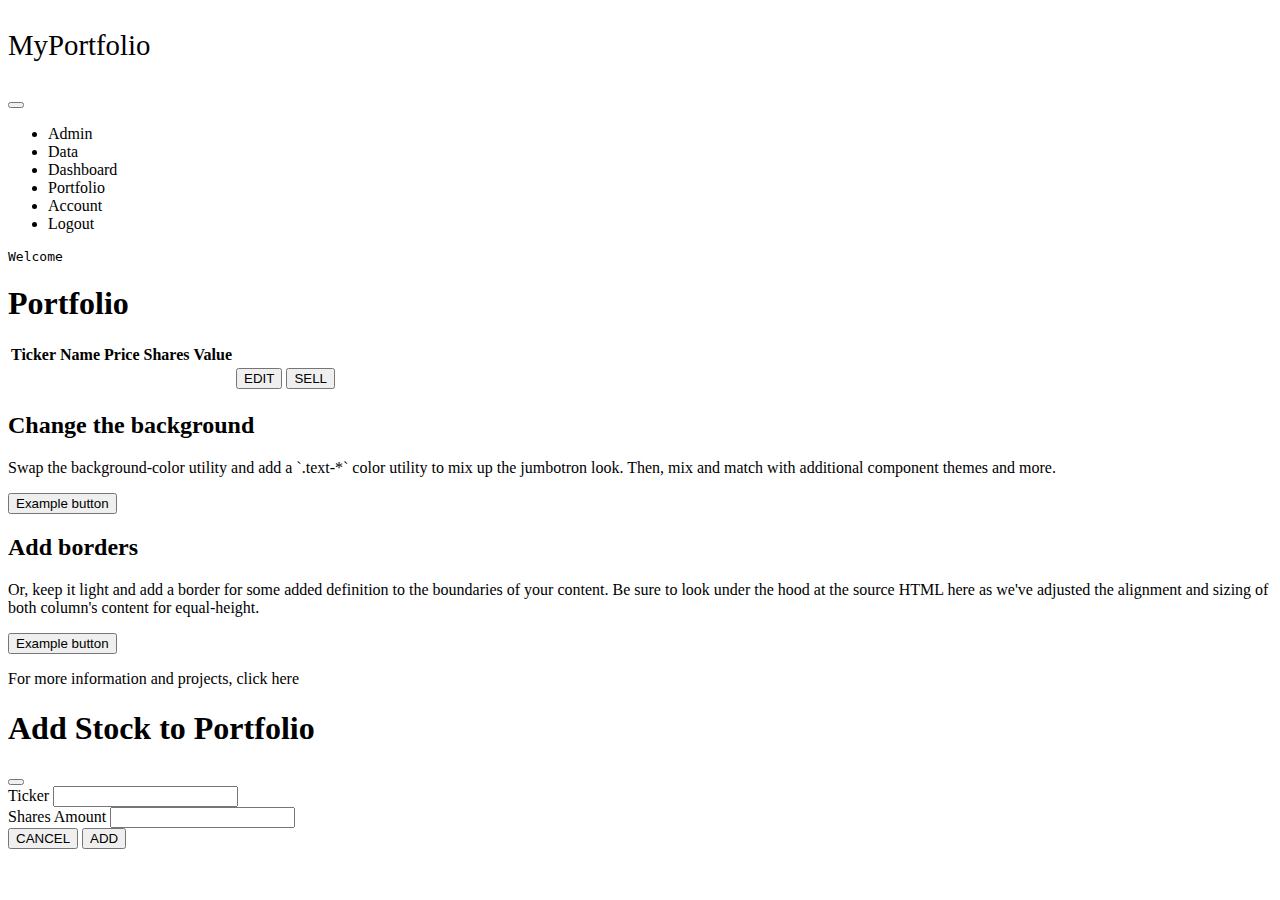
<file: src/main/resources/templates/userportfolio.html>
<!DOCTYPE html>
<html lang="en" xmlns:th="http://www.thymeleaf.org" xmlns:sec="http://www.thymeleaf.org/thymeleaf-extras-springsecurity6">
<head>
  <meta charset="UTF-8">
  <meta http-equiv="X-UA-Compatible" content="IE=edge">
  <meta name="viewport" content="width=device-width, initial-scale=1.0">
  <!-- Bootstrap CSS -->
  <link href="https://cdn.jsdelivr.net/npm/bootstrap@5.3.0-alpha1/dist/css/bootstrap.min.css" rel="stylesheet" integrity="sha384-GLhlTQ8iRABdZLl6O3oVMWSktQOp6b7In1Zl3/Jr59b6EGGoI1aFkw7cmDA6j6gD" crossorigin="anonymous">
  <link rel="stylesheet" th:href="@{/css/style.css}">

  <title>User Dashboard</title>
</head>
<body>
<div class="container text-bg-dark py-4">
  <!-- Nav -->
  <header class="p-3 text-bg-dark">
    <div class="container">
      <div class="d-flex flex-wrap align-items-center">
        <a th:href="@{/user/dashboard}" class="justify-content-center justify-content-md-start col-12 col-md-6 col-lg-7 col-xl-8 fs-4 d-flex align-items-center mb-2 mb-lg-0 text-white text-decoration-none">
          <p style="font-size: 1.8rem;" id="logo">MyPortfolio</p>
        </a>

        <nav class="col-12 col-md-6 col-lg-5 col-xl-4 navbar navbar-expand-md navbar-dark">
          <div class="container justify-content-center">
            <button class="navbar-toggler" type="button" data-bs-toggle="collapse" data-bs-target="#n_bar" aria-controls="navbarNavAltMarkup" aria-label="Toggle navigation">
              <span class="navbar-toggler-icon"></span>
            </button>
            <div class="collapse navbar-collapse justify-content-end" id="n_bar">
              <ul class="navbar-nav justify-content-end align-items-center">

                <li sec:authorize="hasRole('ADMIN')" class="nav-item active"><a class="nav-link" th:href="@{/admin/users}">Admin</a></li>
                <li sec:authorize="hasRole('ADMIN')" class="nav-item active"><a class="nav-link" th:href="@{/admin/stocks}">Data</a></li>


                <li class="nav-item active"><a class="nav-link" th:href="@{/user/dashboard}">Dashboard</a></li>
                <li class="nav-item active"><a class="nav-link" th:href="@{/user/portfolio}" id="dash-tab-login">Portfolio</a></li>
                <li class="nav-item active"><a class="nav-link" th:href="@{/user/account}">Account</a></li>
                <li class="nav-item active"><a class="nav-link" th:href="@{/logout}">Logout</a></li>
              </ul>
            </div>
          </div>
        </nav>
      </div>
    </div>
  </header>

  <!-- Main added p-3 class on all main-->
  <div class="row align-items-md-start justify-content-center mb-5 g-3 p-3" id="main-dashboard">
    <div id="dash-top">
      <pre class="class col-12 d-flex justify-content-end align-items-center">Welcome <span th:object="${currentUser}" th:text="*{firstName}"></span></pre>
    </div>
    <!-- Portfolio -->
    <h1 class="h3">Portfolio</h1>
    <div class="p-3 col-11 col-md-12">
      <div>
        <table class="table text-bg-dark text-uppercase">
          <thead>
            <tr>
              <th scope="col">Ticker</th>
              <th scope="col">Name</th>
              <th scope="col">Price</th>
              <th scope="col">Shares</th>
              <th scope="col">Value</th>
              <th scope="col"></th>
              <th scope="col"></th>
            </tr>
          </thead>
          <tbody>
            <tr th:each="portfolio: ${userPortfolio}">
              <td th:text="${portfolio.stock.ticker}"></td>
              <td th:text="${portfolio.stock.stockName}"></td>
              <td th:with="price = ${portfolio.stock.price}">
                <span th:text="${#numbers.formatDecimal(price, 0, 'COMMA', 2, 'POINT')}"></span>
              </td>
              <td th:with="shares = ${portfolio.shares}" >
                <span th:text="${#numbers.formatDecimal(shares, 0, 'COMMA', 2, 'POINT')}"></span>
              </td>
              <td th:with="value = ${portfolio.shares * portfolio.stock.price}">
                <span th:text="${#numbers.formatDecimal(value, 0, 'COMMA', 2, 'POINT')}"></span>
              </td>
              <td><button class="stock-add-btn btn-outline-dark btn btn-primary" data-bs-toggle="modal" data-bs-target="#exampleModal" th:id="${portfolio.stock.ticker}">EDIT</button></td>


              <td>
                <form class="row g-3 needs-validation" method="post" th:action="@{/user/portfolio/delete/{ticker}(ticker = ${portfolio.stock.ticker})}">
                  <!-- <input type="text" th:attr="value=${portfolio.stock.ticker}" hidden> -->
                  <button class="stock-add-btn btn-outline-dark btn btn-danger" type="submit">SELL</button>
                </form>
              </td>


            </tr>
          </tbody>
        </table>
      </div>
    </div>
  </div>

  <!-- Bottom Sections -->
  <div class="row align-items-md-stretch">
    <div class="col-md-6">
      <div class="h-100 p-5 text-bg-dark rounded-3">
        <h2>Change the background</h2>
        <p>Swap the background-color utility and add a `.text-*` color utility to mix up the jumbotron look. Then, mix and match with additional component themes and more.</p>
        <button class="btn btn-outline-light" type="button">Example button</button>
      </div>
    </div>
    <div class="col-md-6">
      <div class="h-100 p-5 bg-light border rounded-3 text-bg-light">
        <h2>Add borders</h2>
        <p>Or, keep it light and add a border for some added definition to the boundaries of your content. Be sure to look under the hood at the source HTML here as we've adjusted the alignment and sizing of both column's content for equal-height.</p>
        <button class="btn btn-outline-secondary" type="button">Example button</button>
      </div>
    </div>
  </div>
  <footer class="row justify-content-center">
    <div class="p-4 col-auto gy-3">
      <p>For more information and projects, click here</p>
    </div>
  </footer>

  <!-- Modal -->
  <div class="modal fade" id="exampleModal" tabindex="-1" aria-labelledby="exampleModalLabel" aria-hidden="true">
    <div class="modal-dialog">
      <div class="modal-content text-bg-light">
        <div class="modal-header">
          <h1 class="modal-title fs-5" id="exampleModalLabel">Add Stock to Portfolio</h1>
          <button type="button" class="btn-close" data-bs-dismiss="modal" aria-label="Close"></button>
        </div>
        <div class="modal-body">
          <form class="row g-3 needs-validation" method="post" th:action="@{/user/portfolio/edit}">
            <div class="col-md-6">
              <label for="traded-stock" class="form-label">Ticker</label>
              <input 
                name="ticker" 
                class="form-control input-modifier" 
                type="text" 
                id="traded-stock" 
                >
            </div>

            <div class="col-md-6">
              <label for="sharesAmount" class="form-label">Shares Amount</label>
              <input 
                name="shares"
                type="text" 
                class="form-control" 
                id="sharesAmount" 
                pattern="^\d{1,8}|\d{0,8}\.\d{1,2}$" 
                required>
            </div>

            <div class="modal-footer">
              <button type="button" class="btn btn-secondary" data-bs-dismiss="modal">CANCEL</button>
              <a><button type="submit" class="btn btn-primary">ADD</button></a>
            </div>
          </form>
        </div>
      </div>
    </div>
  </div>
</div>

<!-- Option 1: Bootstrap Bundle with Popper -->
<script src="https://cdn.jsdelivr.net/npm/bootstrap@5.3.0-alpha1/dist/js/bootstrap.bundle.min.js" integrity="sha384-w76AqPfDkMBDXo30jS1Sgez6pr3x5MlQ1ZAGC+nuZB+EYdgRZgiwxhTBTkF7CXvN" crossorigin="anonymous"></script>
<script th:src="@{/javascript/index.js}"></script>
</body>
</html>
</file>
